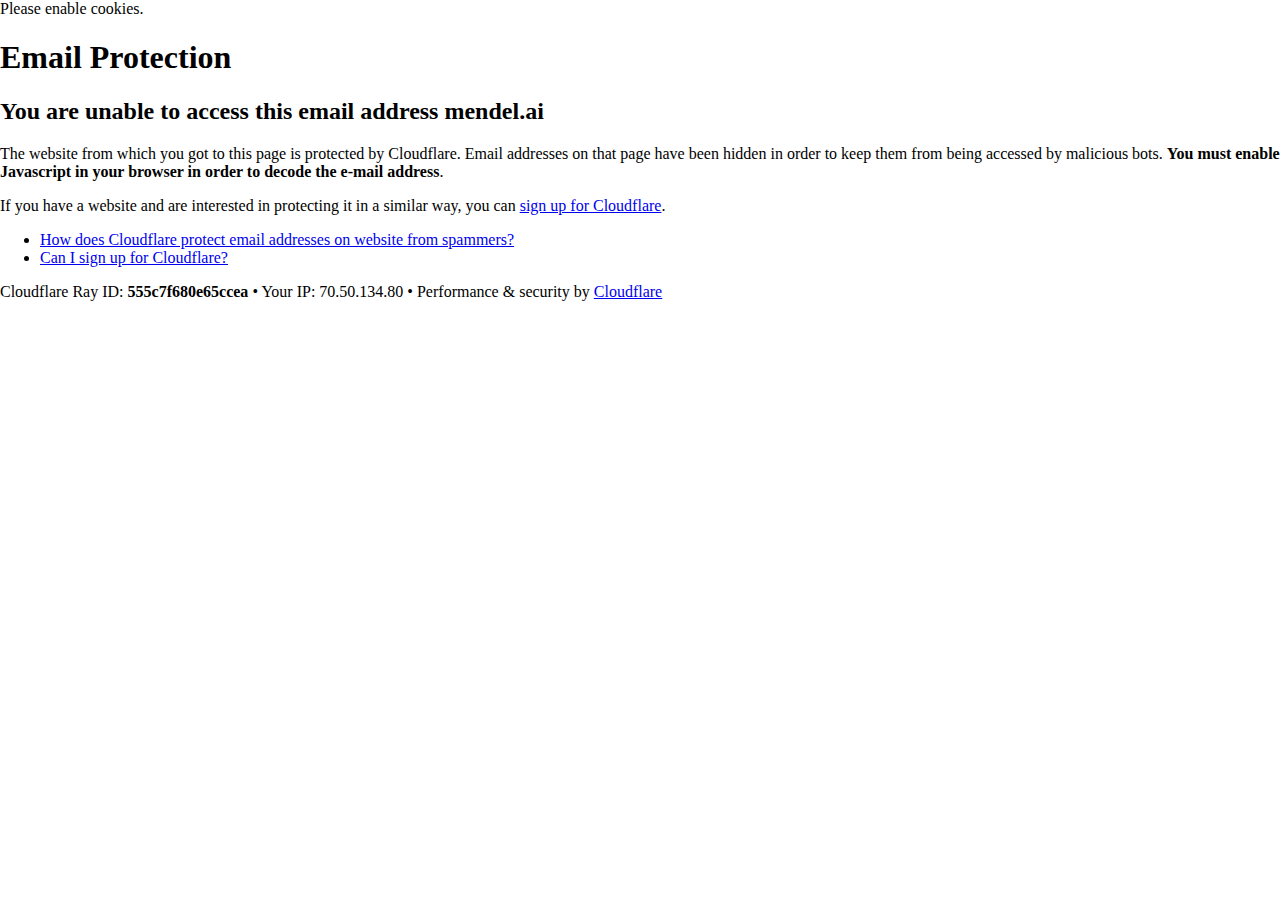
<file: cdn-cgi/l/email-protection.html>
<!DOCTYPE html>
<!--[if lt IE 7]> <html class="no-js ie6 oldie" lang="en-US"> <![endif]-->
<!--[if IE 7]>    <html class="no-js ie7 oldie" lang="en-US"> <![endif]-->
<!--[if IE 8]>    <html class="no-js ie8 oldie" lang="en-US"> <![endif]-->
<!--[if gt IE 8]><!-->
<html class="no-js" lang="en-US">
<!--<![endif]-->

<!-- Mirrored from www.mendel.ai/cdn-cgi/l/email-protection by LETAP Website Copier 3.x, Thu, 16 Jan 2020 02:01:48 GMT -->
<!-- Added by LETAP -->
<meta http-equiv="content-type" content="text/html;charset=UTF-8" /><!-- /Added by LETAP -->

<head>
  <title>Email Protection | Cloudflare</title>
  <meta charset="UTF-8" />
  <meta http-equiv="Content-Type" content="text/html; charset=UTF-8" />
  <meta http-equiv="X-UA-Compatible" content="IE=Edge,chrome=1" />
  <meta name="robots" content="noindex, nofollow" />
  <meta name="viewport" content="width=device-width,initial-scale=1,maximum-scale=1" />
  <link rel="stylesheet" id="cf_styles-css" href="https://www.mendel.ai/cdn-cgi/styles/cf.errors.css" type="text/css"
    media="screen,projection" />
  <!--[if lt IE 9]><link rel="stylesheet" id='cf_styles-ie-css' href="/cdn-cgi/styles/cf.errors.ie.css" type="text/css" media="screen,projection" /><![endif]-->
  <style type="text/css">
    body {
      margin: 0;
      padding: 0
    }
  </style>


  <!--[if gte IE 10]><!-->
  <script type="text/javascript" src="https://www.mendel.ai/cdn-cgi/scripts/zepto.min.js"></script>
  <!--<![endif]-->
  <!--[if gte IE 10]><!-->
  <script type="text/javascript" src="https://www.mendel.ai/cdn-cgi/scripts/cf.common.js"></script>
  <!--<![endif]-->



</head>

<body>
  <div id="cf-wrapper">
    <div class="cf-alert cf-alert-error cf-cookie-error" id="cookie-alert" data-translate="enable_cookies">Please enable
      cookies.</div>
    <div id="cf-error-details" class="cf-error-details-wrapper">
      <div class="cf-wrapper cf-header cf-error-overview">
        <h1 data-translate="block_headline">Email Protection</h1>
        <h2 class="cf-subheadline"><span data-translate="unable_to_access">You are unable to access this email
            address</span> mendel.ai</h2>
      </div><!-- /.header -->

      <div class="cf-section cf-wrapper">
        <div class="cf-columns two">
          <div class="cf-column">
            <p>The website from which you got to this page is protected by Cloudflare. Email addresses on that page have
              been hidden in order to keep them from being accessed by malicious bots. <strong>You must enable
                Javascript in your browser in order to decode the e-mail address</strong>.</p>
            <p>If you have a website and are interested in protecting it in a similar way, you can <a
                href="https://www.cloudflare.com/sign-up?utm_source=email_protection">sign up for Cloudflare</a>.</p>
          </div>

          <div class="cf-column">
            <div class="grid_4">
              <div class="rail">
                <div class="panel">
                  <ul class="nobullets">
                    <li><a class="modal-link-faq"
                        href="https://support.cloudflare.com/hc/en-us/articles/200170016-What-is-Email-Address-Obfuscation-">How
                        does Cloudflare protect email addresses on website from spammers?</a></li>
                    <li><a class="modal-link-faq"
                        href="https://support.cloudflare.com/hc/en-us/categories/200275218-Getting-Started">Can I sign
                        up for Cloudflare?</a></li>
                  </ul>
                </div>
              </div>
            </div>
          </div>
        </div>
      </div><!-- /.section -->

      <div class="cf-error-footer cf-wrapper">
        <p>
          <span class="cf-footer-item">Cloudflare Ray ID: <strong>555c7f680e65ccea</strong></span>
          <span class="cf-footer-separator">&bull;</span>
          <span class="cf-footer-item"><span>Your IP</span>: 70.50.134.80</span>
          <span class="cf-footer-separator">&bull;</span>
          <span class="cf-footer-item"><span>Performance &amp; security by</span> <a
              href="https://www.cloudflare.com/5xx-error-landing?utm_source=error_footer" id="brand_link"
              target="_blank">Cloudflare</a></span>

        </p>
      </div><!-- /.error-footer -->


    </div><!-- /#cf-error-details -->
  </div><!-- /#cf-wrapper -->

  <script type="text/javascript">
    window._cf_translation = {};


  </script>

</body>

<!-- Mirrored from www.mendel.ai/cdn-cgi/l/email-protection by LETAP Website Copier 3.x, Thu, 16 Jan 2020 02:01:48 GMT -->

</html>
</file>
